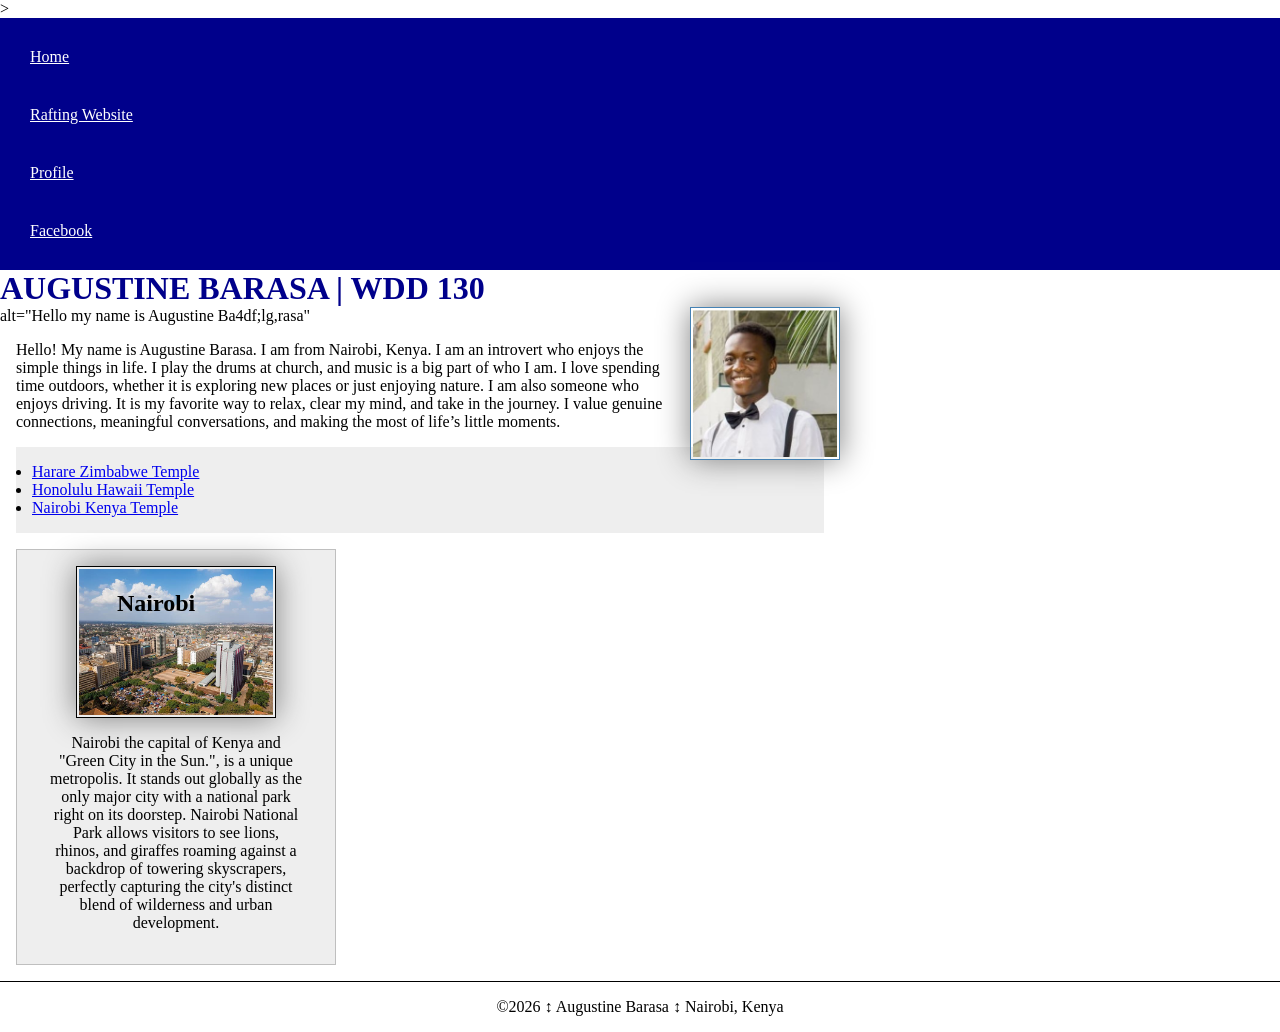
<file: index.html>
<!-- 17 July 2026 -->>
<!DOCTYPE html>
<html lang="en">

<head>
    <meta charset="UTF-8">
    <meta name="viewport" content="width=device-width, initial-scale=1.0">
    <title>WDD 130 | AUGUSTINE BARASA</title>
    <link rel="stylesheet" href="styles/styles.css">
    <meta name="description"
      content="A personal portfolio website for Augustine Barasa showcasing his dedication for projects and assignments for the WDD130 course">
    <meta name="author" content="Augustine Barasa">
</head>

<body>
    <header>
        <nav>
            <a href="#">Home</a>
            <a href="wwr/">Rafting Website</a>
            <a href="https://www.linkedin.com">Profile</a>
            <a href="https://www.facebook.com">Facebook</a>
        </nav>
    </header>
    <main>
        <h1>AUGUSTINE BARASA | WDD 130</h1>
        <img src="images/profile.jpg" alt="augustine" width="200">
        alt="Hello my name is Augustine Ba4df;lg,rasa"
        <p>Hello! My name is Augustine Barasa. I am from Nairobi, Kenya. I am an introvert who
            enjoys the simple things in life. I play the drums at church, and music is a big part of
            who I am. I love spending time outdoors, whether it is exploring new places or just
            enjoying nature. I am also someone who enjoys driving. It is my favorite way to relax,
            clear my mind, and take in the journey. I value genuine connections, meaningful
            conversations, and making the most of life’s little moments.</p>
        <ul class="box indent">
            <li><a href="https://www.churchofjesuschrist.org/temples/details/harare-zimbabwe-temple?lang=eng"
                  target="_blank">Harare Zimbabwe Temple</a></li>
            <li><a href="https://www.churchofjesuschrist.org/temples/details/honolulu-hawaii-temple?lang=eng"
                  target="_blank">Honolulu Hawaii Temple</a></li>
            <li><a href="https://www.churchofjesuschrist.org/temples/details/nairobi-kenya-temple?lang=eng"
                  target="_blank">Nairobi Kenya Temple</a></li>
        </ul>

    </main>
    <aside class="box">
        <h2>Nairobi</h2>
        <img src="images/nairobi-city.jpg" alt="nairobi city">
        <p>
            Nairobi the capital of Kenya and "Green City in the Sun.", is a unique metropolis. It
            stands
            out
            globally as the only major city with a national park right on its doorstep. Nairobi
            National
            Park
            allows visitors to see lions, rhinos, and giraffes roaming against a backdrop of
            towering
            skyscrapers, perfectly capturing the city's distinct blend of wilderness and urban
            development.
        </p>
    </aside>
    <footer>
        <p>©2026 ↕️ Augustine Barasa ↕️ Nairobi, Kenya</p>
    </footer>

</body>

</html>
</file>
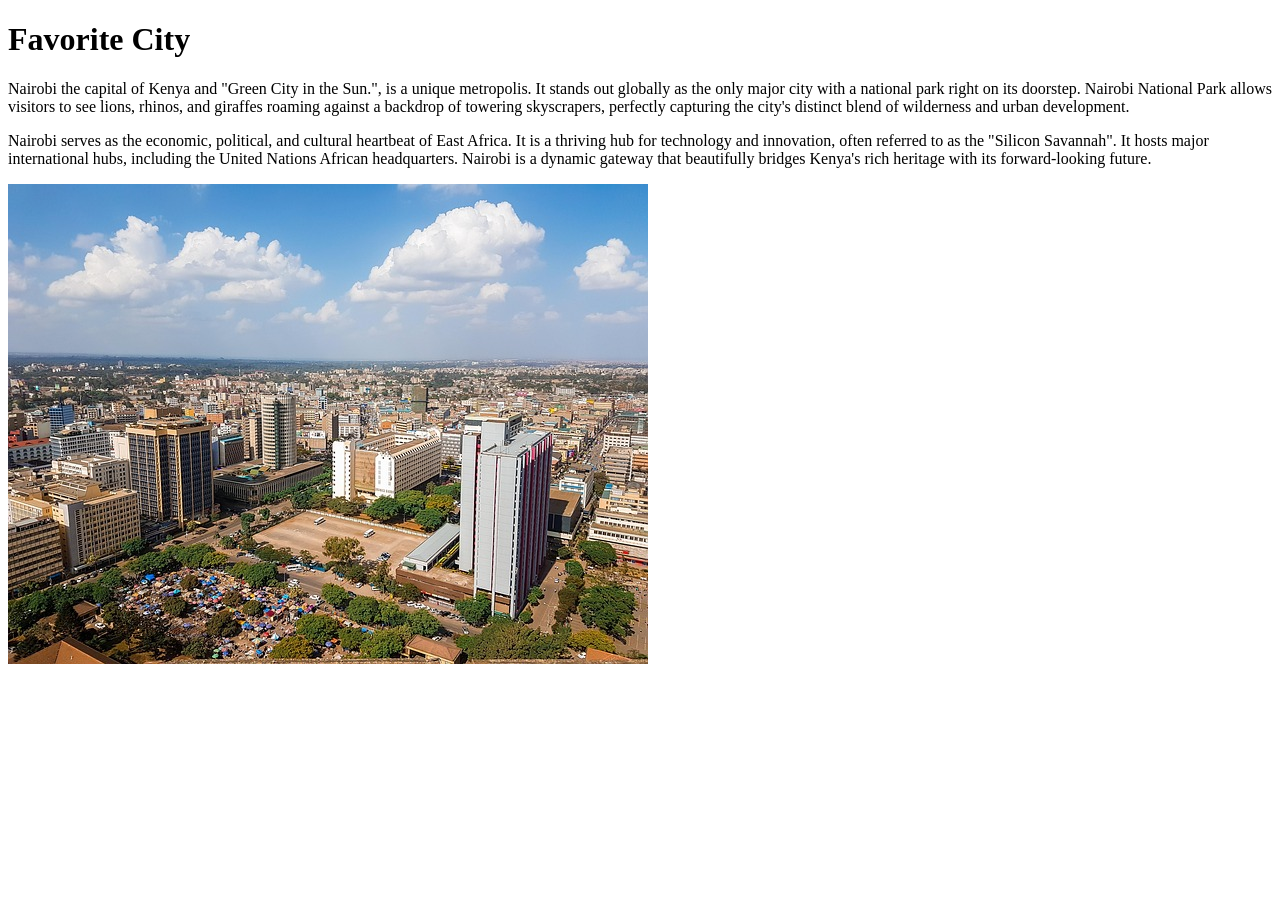
<file: week01/favorite-city.html>
<!DOCTYPE html>
<html lang="en">

<head>
    <meta charset="UTF-8">
    <meta name="viewport" content="width=device-width, initial-scale=1.0">
    <title>Document</title>
</head>

<body>
    <h1>Favorite City</h1>
    <p>Nairobi the capital of Kenya and "Green City in the Sun.", is a unique metropolis. It stands
        out
        globally as the only major city with a national park right on its doorstep. Nairobi National
        Park
        allows visitors to see lions, rhinos, and giraffes roaming against a backdrop of towering
        skyscrapers, perfectly capturing the city's distinct blend of wilderness and urban
        development.
    </p>

    <p>Nairobi serves as the economic, political, and cultural heartbeat of East Africa. It is a
        thriving
        hub for technology and innovation, often referred to as the "Silicon Savannah". It hosts
        major
        international hubs, including the United Nations African headquarters. Nairobi is a dynamic
        gateway
        that beautifully bridges Kenya's rich heritage with its forward-looking future.</p>

    <img src="images/nairobi city.jpg" alt="Nairobi city image">

</body>

</html>
</file>
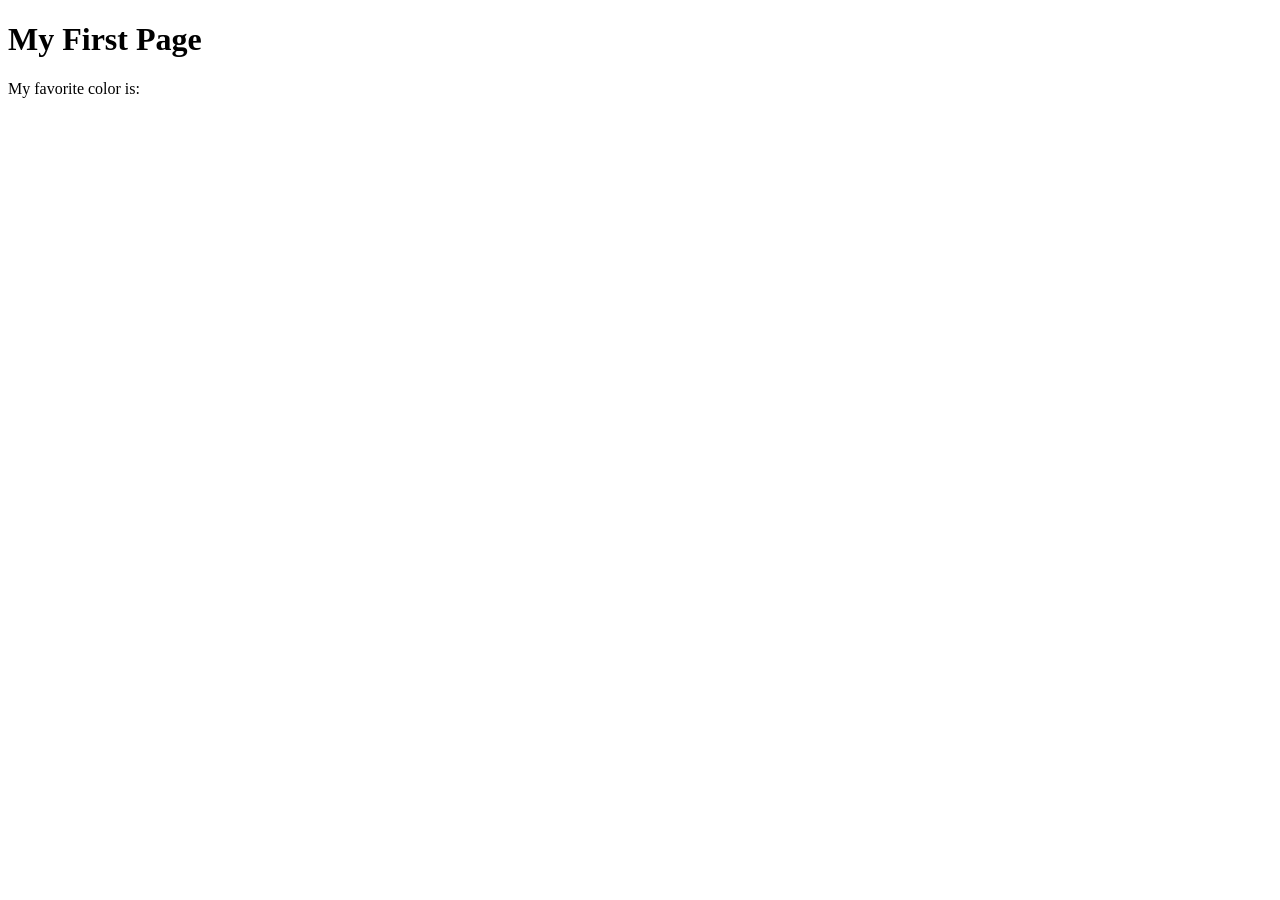
<file: week01/first-page.html>
<!DOCTYPE html>
<html lang="en">
<head>
    <meta charset="UTF-8">
    <meta name="viewport" content="width=device-width, initial-scale=1.0">
    <title>My First Page</title>
</head>
<body>
    <h1>My First Page</h1>
    <p>My favorite color is: </p>
</body>
</html>
</file>
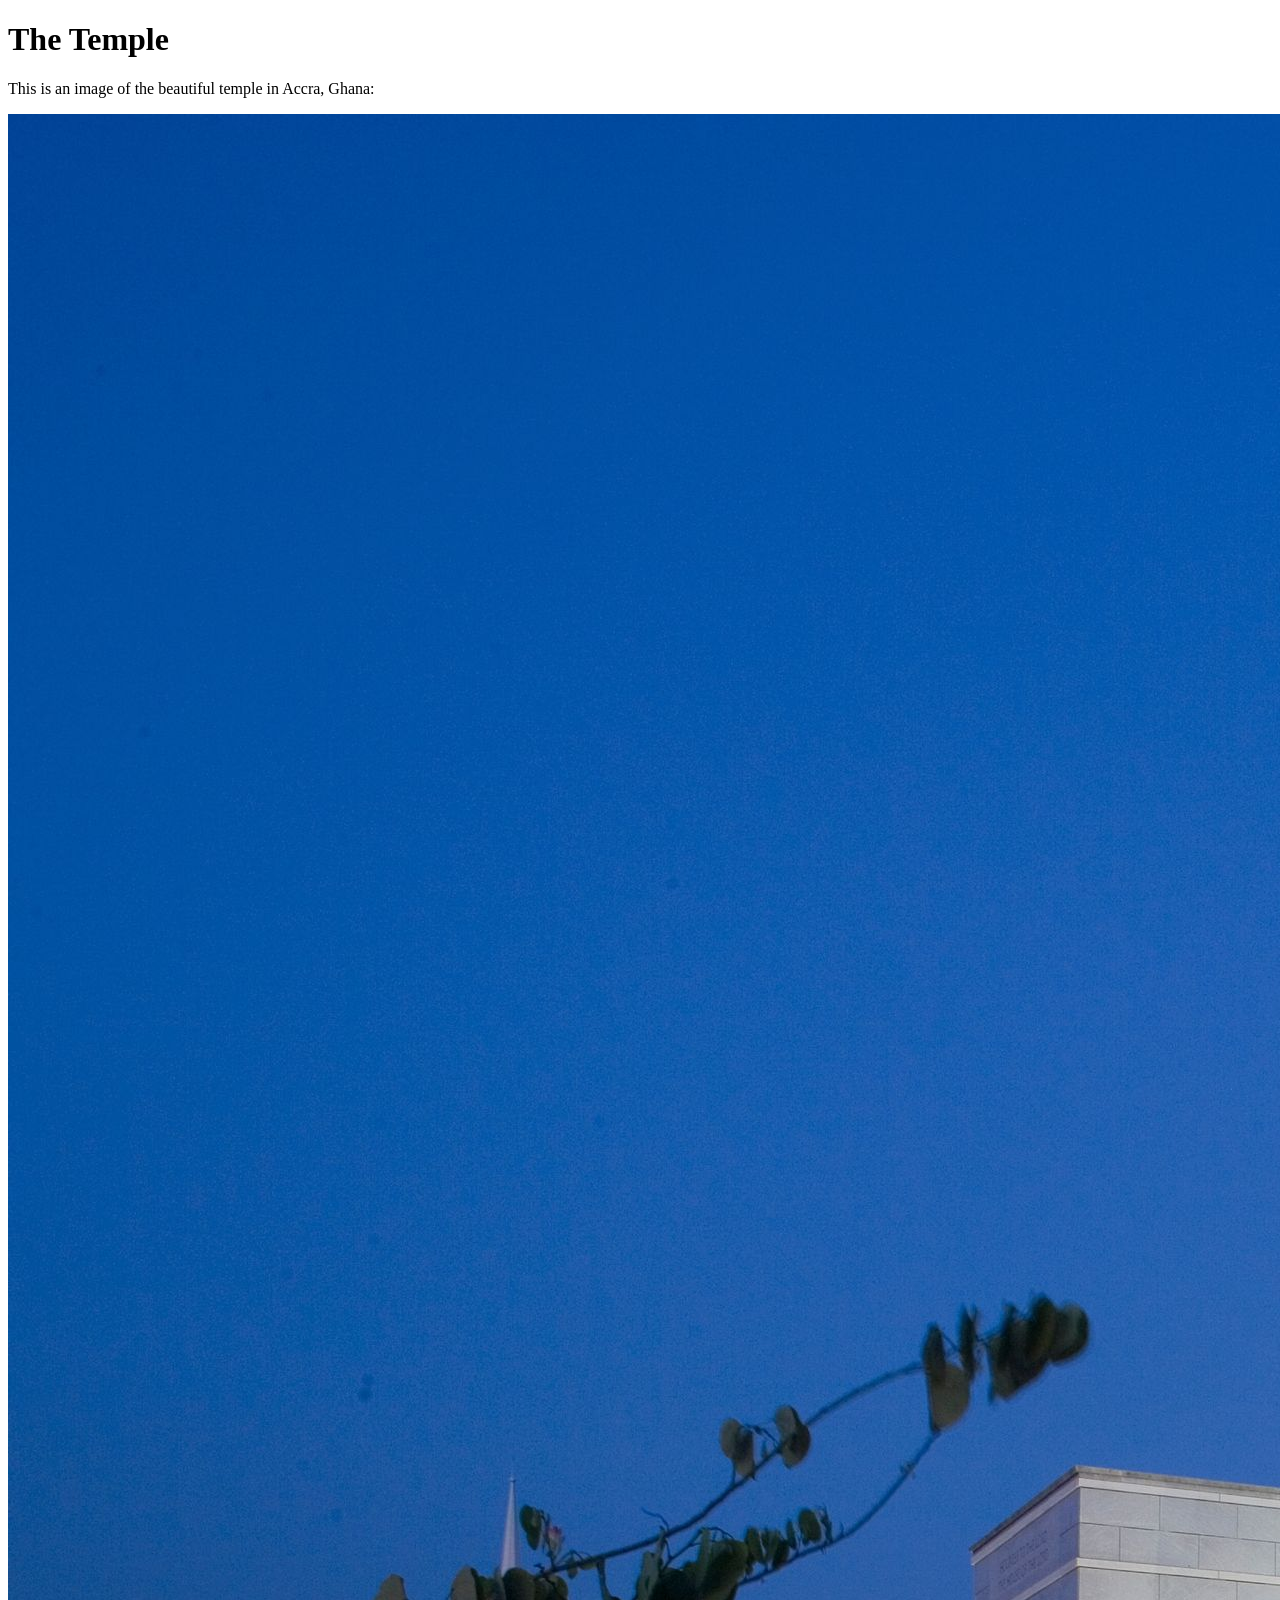
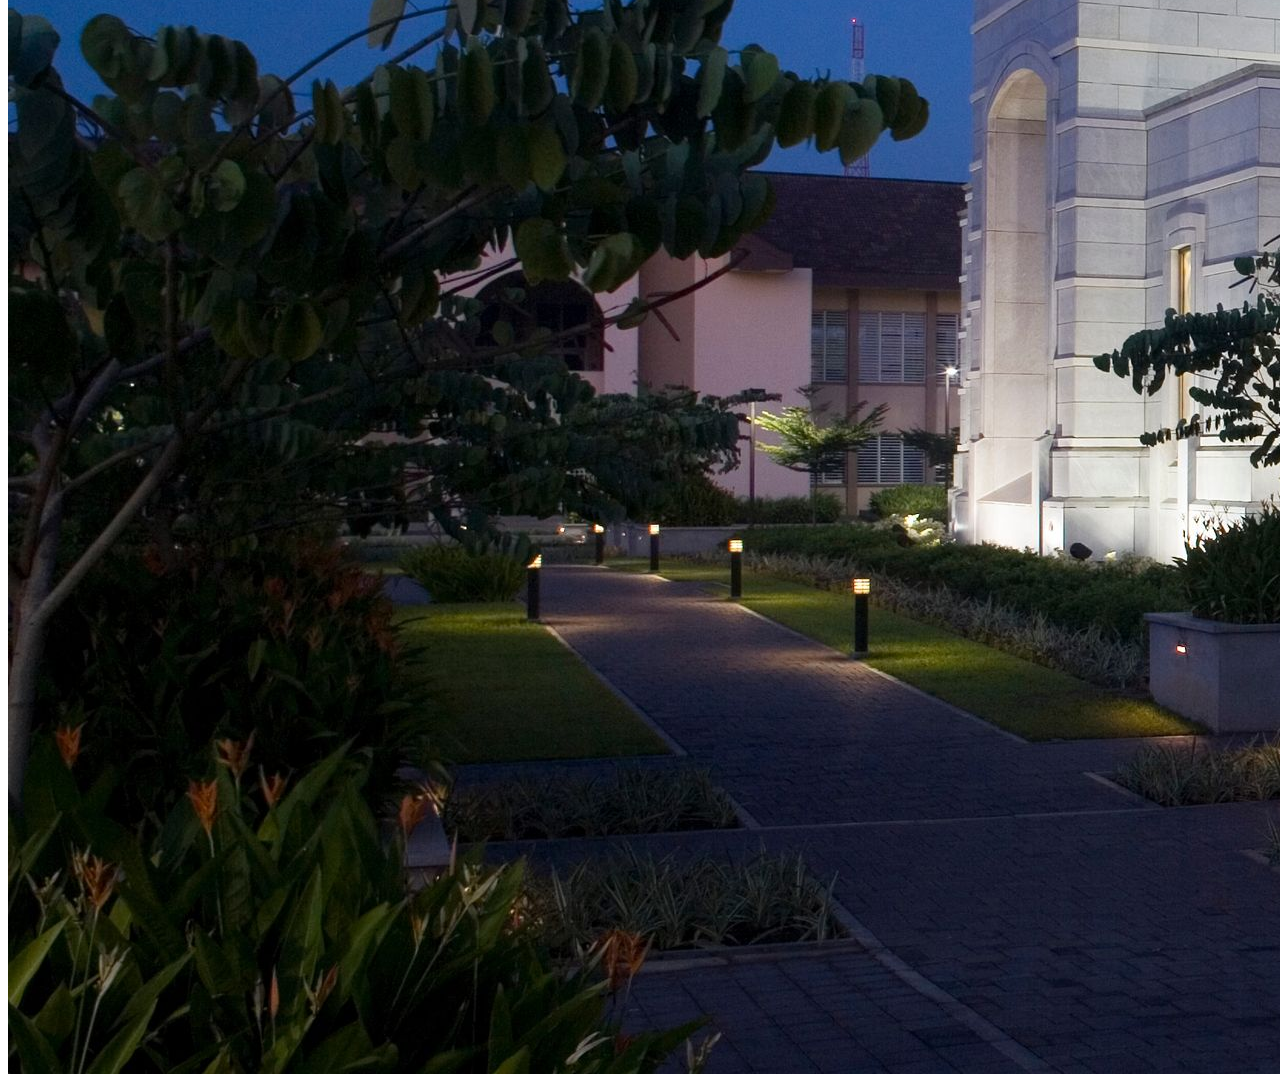
<file: week01/images.html>
<!DOCTYPE html>
<html lang="en">
<head>
    <meta charset="UTF-8">
    <meta name="viewport" content="width=device-width, initial-scale=1.0">
    <title>Temple Image</title>
</head>
<body>
    <h1>The Temple</h1>
    <p>This is an image of the beautiful temple in Accra, Ghana:</p>
    <img src="images/temple-large.jpeg" alt="The Accra Ghana Temple">
    
</body>
</html>
</file>
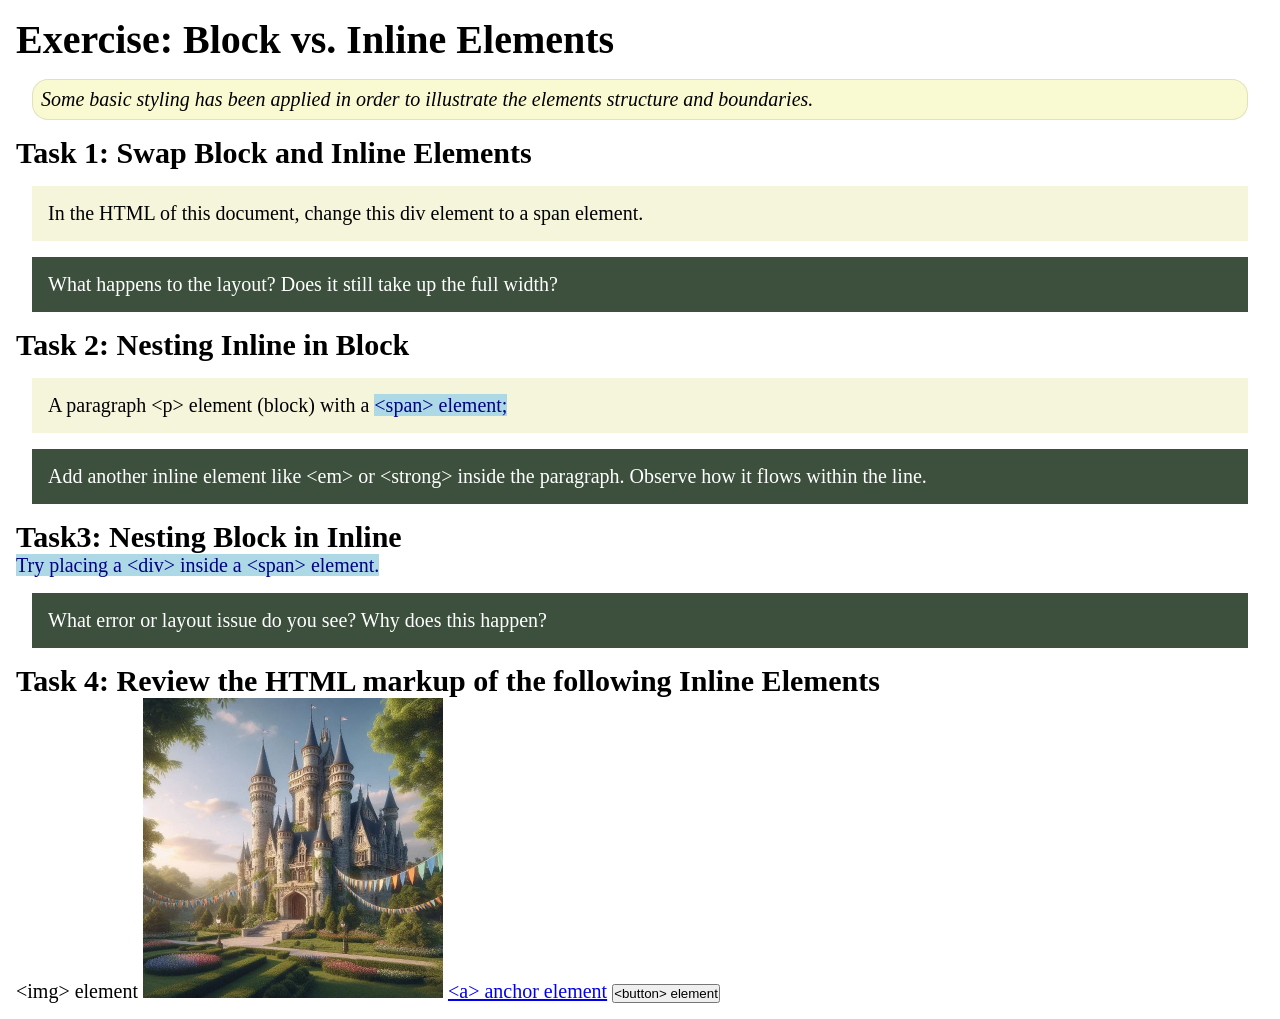
<file: week02/block-vs-inline.html>
<!DOCTYPE html>
<html lang="en">

<head>
    <meta charset="UTF-8">
    <meta name="viewport" content="width=device-width, initial-scale=1.0">
    <title>Exercise: Block vs. Inline Elements</title>
    <link rel="stylesheet" href="styles/block-vs-inline.css">
</head>

<body>
    <main>
        <h1>Exercise: Block vs. Inline Elements</h1>
        <p class="note">Some basic styling has been applied in order to illustrate the elements structure and
            boundaries.</p>

        <h2>Task 1: Swap Block and Inline Elements</h2>
        <div>In the HTML of this document, change this div element to a span element.</div>

        <p class="question">What happens to the layout? Does it still take up the full width?</p>

        <h2>Task 2: Nesting Inline in Block</h2>
        <p>A paragraph &lt;p&gt; element (block) with a <span>&lt;span&gt; element;</span></p>
        <p class="question">Add another inline element like &lt;em&gt; or &lt;strong&gt; inside the paragraph. Observe
            how it flows within the line.</p>

        <h2>Task3: Nesting Block in Inline</h2>
        <span>Try placing a &lt;div&gt; inside a &lt;span&gt; element.</span>
            <p class="question">What error or layout issue do you see? Why does this happen?</p>


            <h2>Task 4: Review the HTML markup of the following Inline Elements</h2>
        &lt;img&gt; element
        <img src="images/castle.webp" alt="placeholder image (images are inline)" width="300" height="300">
        <a href="https://churchofjesuschrist.org">&lt;a&gt; anchor element</a>
        <button type="button">&lt;button&gt; element</button>
    </main>
</body>

</html>
</file>
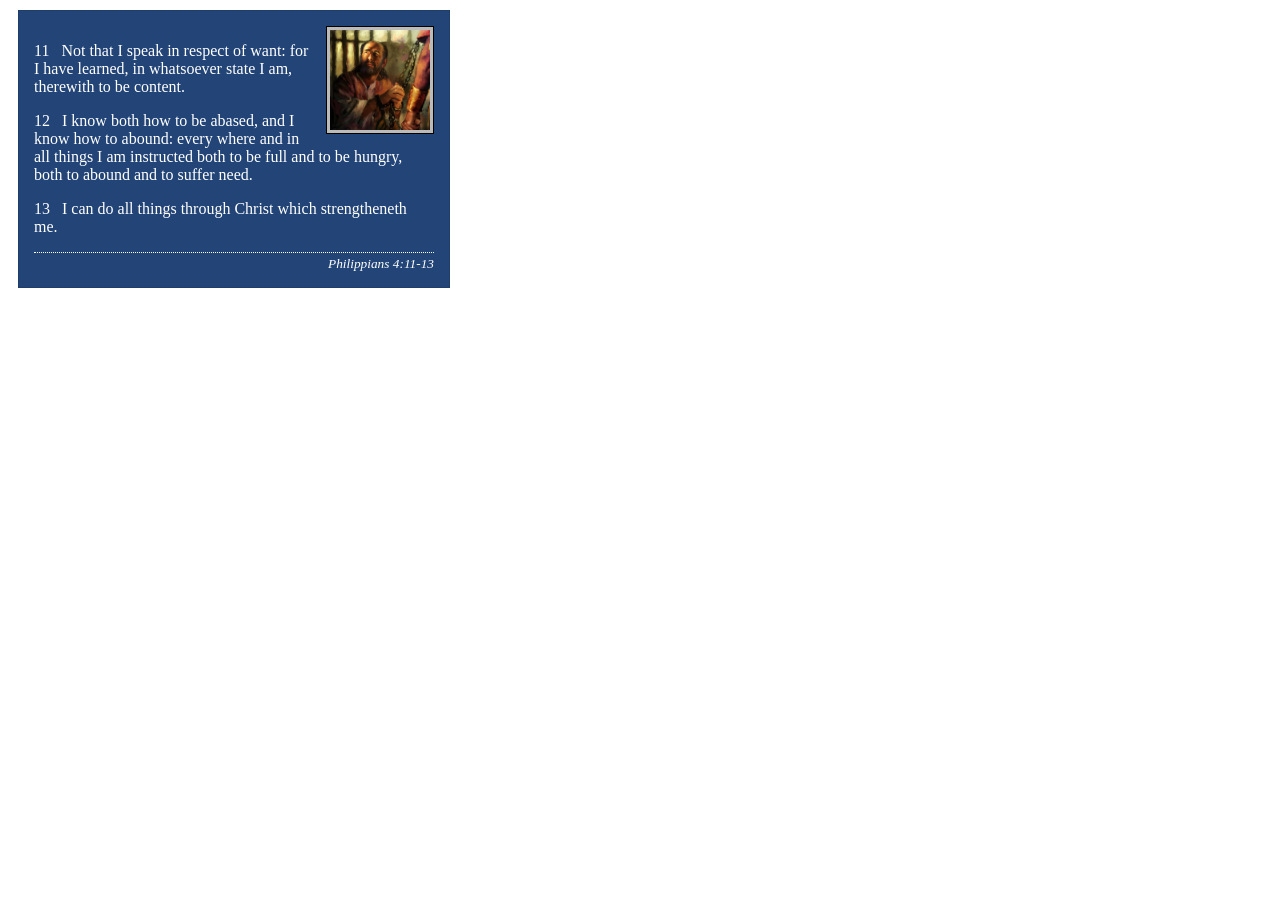
<file: week02/box-model-solution.html>
<!DOCTYPE html>
<html lang="en">
<head>
    <meta charset="UTF-8">
    <meta name="viewport" content="width=device-width, initial-scale=1.0">
    <title>Box Model Activity</title>
    <link rel="stylesheet" href="styles/box-model-solution.css">
</head>
<body>
    <main>
        <div class="callout">
            <img src="images/apostle-paul-imprisoned.webp" alt="Paul the Apostle - Imprisoned in Rome" width="200" height="200">
            <blockquote>
                <p>11 &nbsp; Not that I speak in respect of want: for I have learned, in whatsoever state I am, therewith to be content.</p>
                <p>12 &nbsp; I know both how to be abased, and I know how to abound: every where and in all things I am instructed both to be full and to be hungry, both to abound and to suffer need.</p>
                <p>13 &nbsp; I can do all things through Christ which strengtheneth me.</p>
            </blockquote>
            <cite>Philippians 4:11-13</cite>
        </div>
    </main>
</body>
</html>
</file>
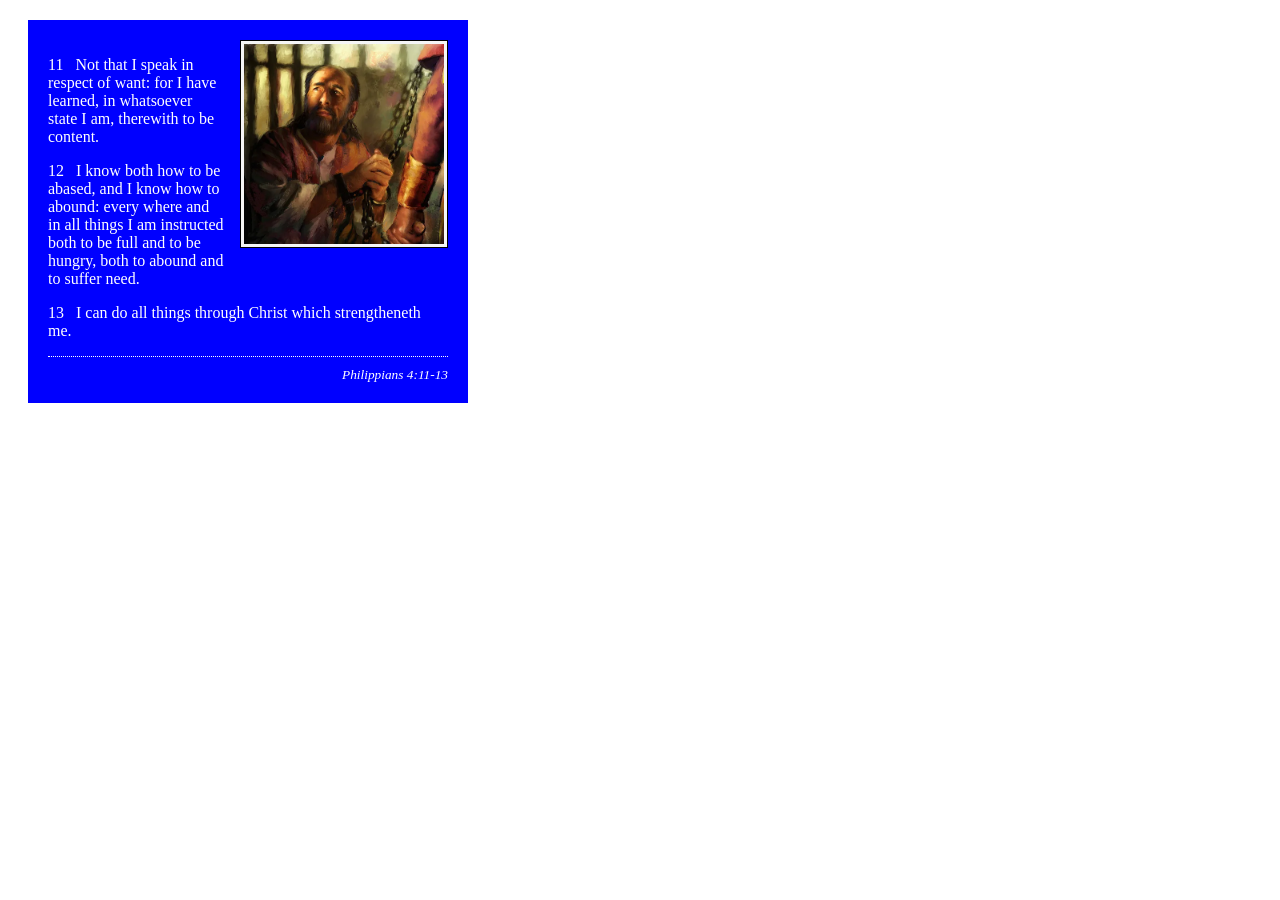
<file: week02/box-model.html>
<!DOCTYPE html>
<html lang="en">

<head>
    <meta charset="UTF-8">
    <meta name="viewport" content="width=device-width, initial-scale=1.0">
    <title>Box Model Activity</title>
    <link rel="stylesheet" href="styles/box-model.css">

</head>

<body>
    <main>
        <div class="callout">
            <img src="images/apostle-paul-imprisoned.webp"
              alt="Paul the Apostle - Imprisoned in Rome" width="200" height="200">
            <blockquote>
                <p>11 &nbsp; Not that I speak in respect of want: for I have learned, in whatsoever
                    state I am, therewith to be content.</p>
                <p>12 &nbsp; I know both how to be abased, and I know how to abound: every where and
                    in all things I am instructed both to be full and to be hungry, both to abound
                    and to suffer need.</p>
                <p>13 &nbsp; I can do all things through Christ which strengtheneth me.</p>
            </blockquote>
            <cite>Philippians 4:11-13</cite>
        </div>
    </main>
</body>

</html>
</file>
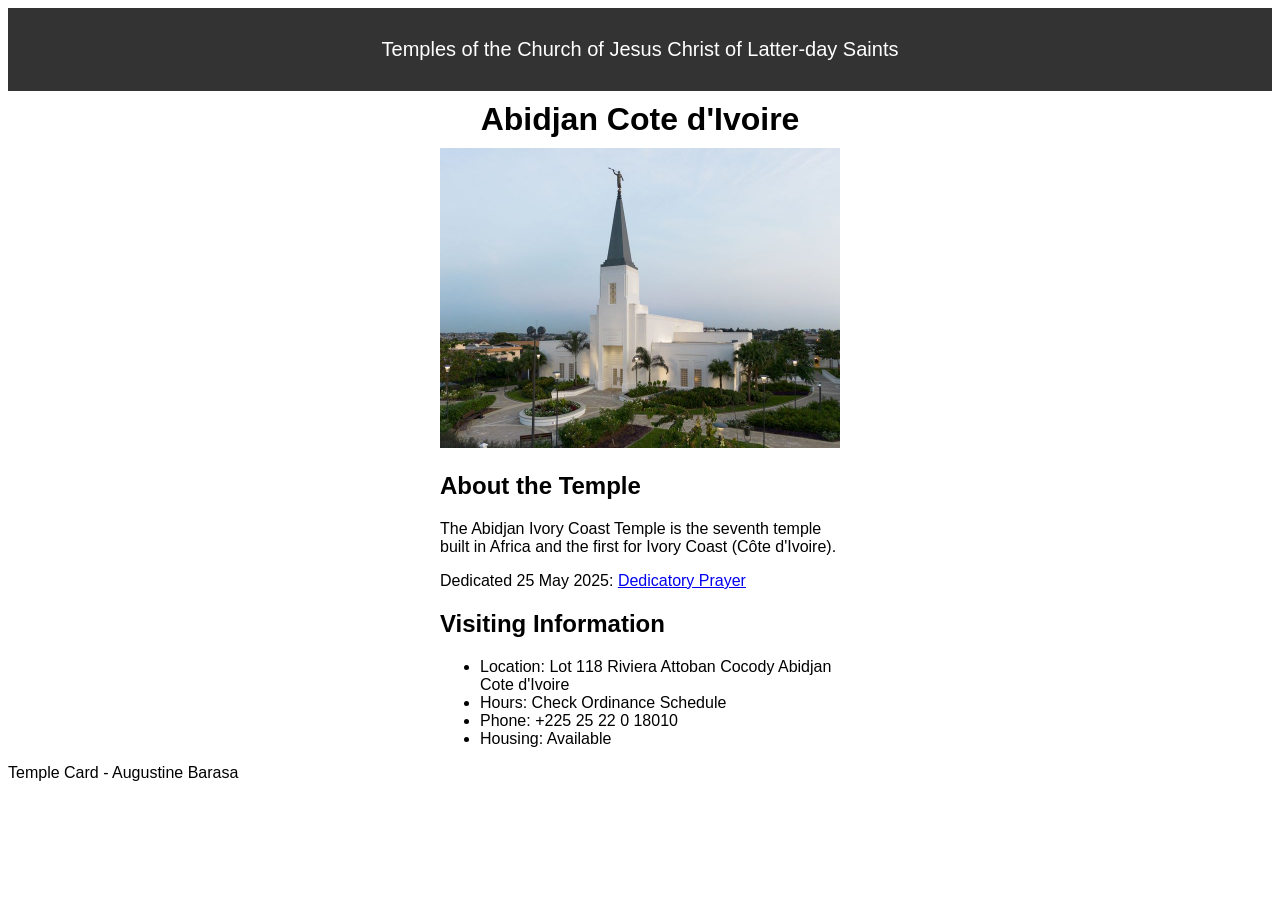
<file: week02/temple.html>
<!DOCTYPE html>
<html lang="en">

<head>
    <meta charset="UTF-8">
    <meta name="viewport" content="width=device-width, initial-scale=1.0">
    <title>Temple Card - Abidjan Cote d'Ivoire</title>
    <link rel="stylesheet" href="styles/temple.css">
</head>

<body>
    <header>
        <p>Temples of the Church of Jesus Christ of Latter-day Saints</p>
    </header>
    <main>
        <h1>Abidjan Cote d'Ivoire</h1>
        <picture>
            <img src="images/abidjan-ivory-coast.jpeg" alt="Abidjan Cote d'Ivoire Temple">
        </picture>
        <section>
            <h2>About the Temple</h2>
            <p>The Abidjan Ivory Coast Temple is the seventh temple built in Africa and the first
                for Ivory Coast (Côte
                d'Ivoire).</p>
            <p>Dedicated 25 May 2025: <a
                  href="https://www.churchofjesuschrist.org/temples/dedicatory-prayer/abidjan-ivory-coast-temple/2025-05-25?lang=eng"
                  target="_blank" rel="noopener noreferrer">Dedicatory Prayer</a></p>
        </section>
        <section>
            <h2>Visiting Information</h2>
            <ul>
                <li>Location: Lot 118 Riviera Attoban Cocody Abidjan Cote d'Ivoire</li>
                <li>Hours: Check Ordinance Schedule</li>
                <li>Phone: +225 25 22 0 18010</li>
                <li>Housing: Available</li>
            </ul>
        </section>
    </main>
    <footer>
        <p>Temple Card - Augustine Barasa</p>
    </footer>
</body>

</html>
</file>
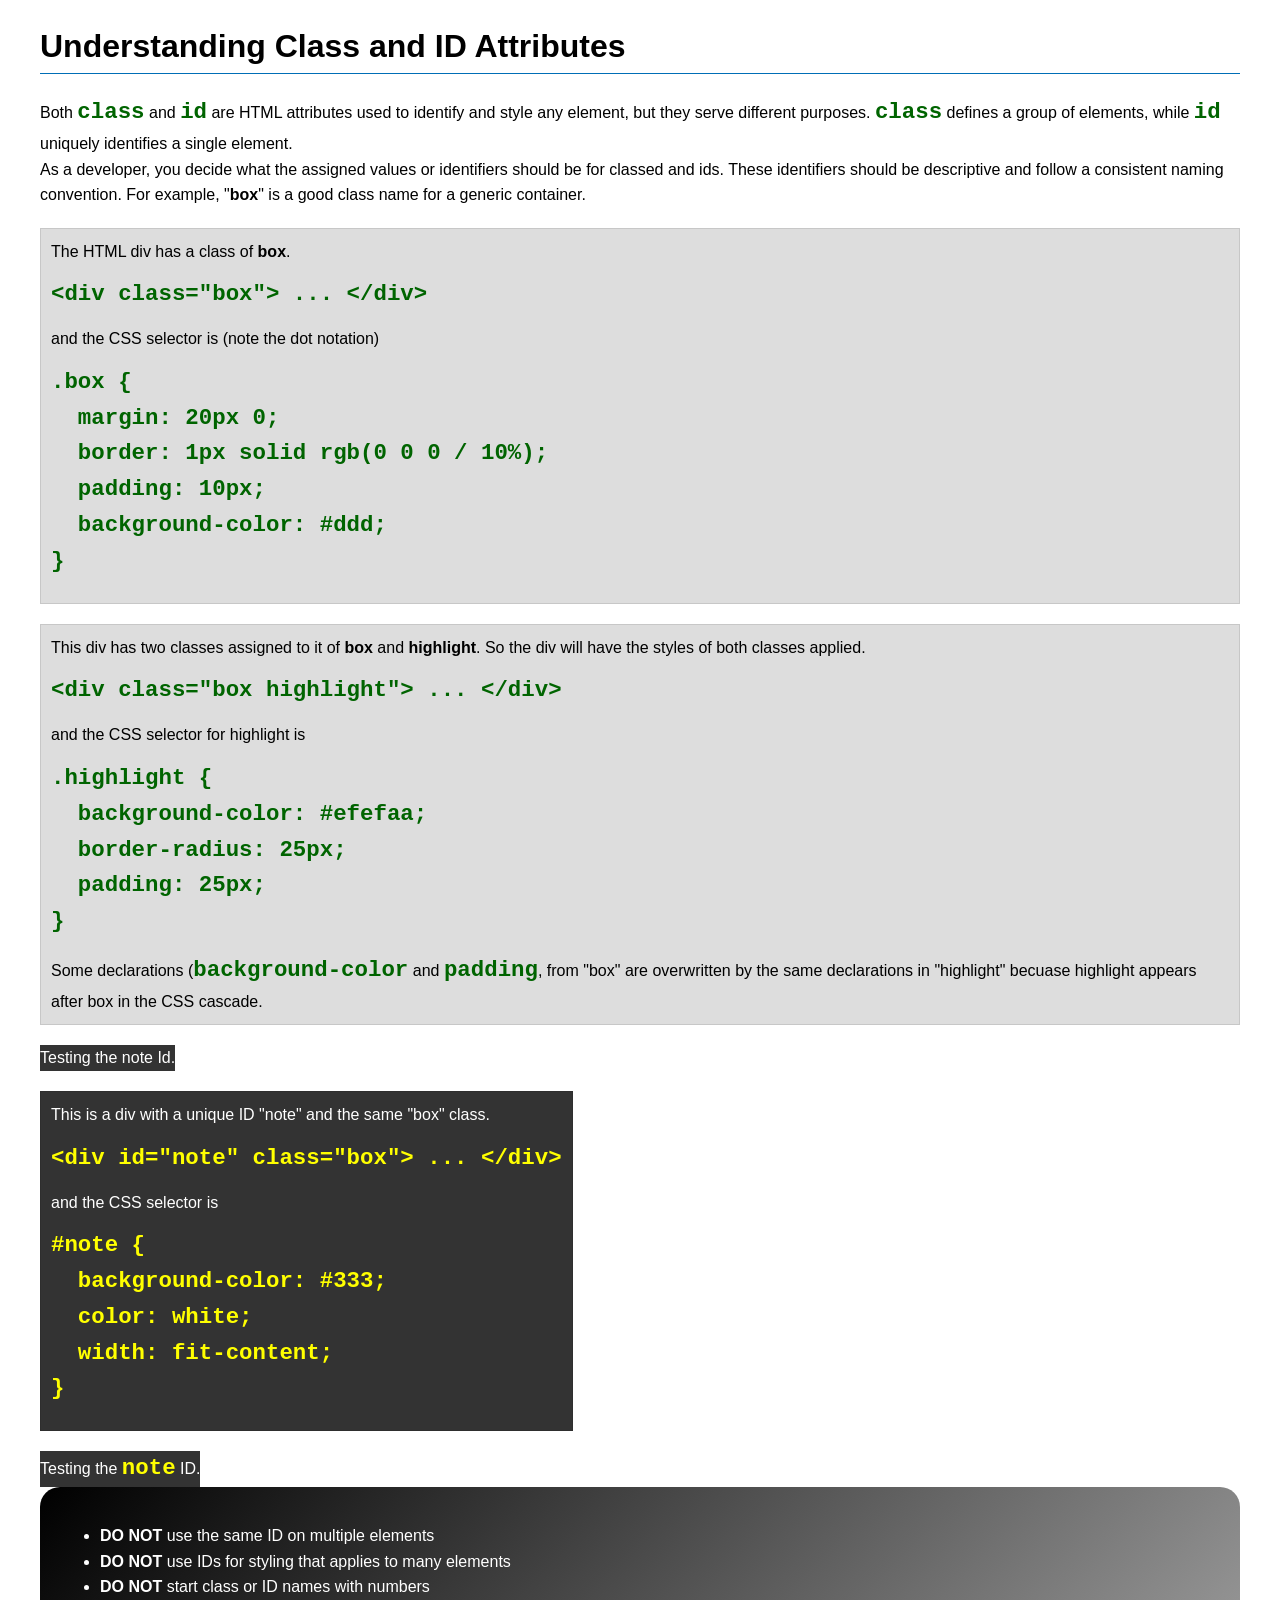
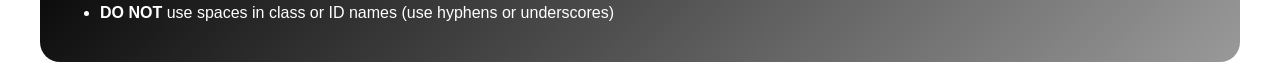
<file: week03/class-and-id.html>
<!DOCTYPE html>
<html lang="en">

<head>
    <meta charset="UTF-8">
    <meta name="viewport" content="width=device-width, initial-scale=1.0">
    <title>Class vs ID Attributes</title>
    <link rel="stylesheet" href="styles/class-and-id.css">
</head>

<body>
    <h1>Understanding Class and ID Attributes</h1>
    <p>Both <code>class</code> and <code>id</code> are HTML attributes used to identify and style
        any element, but they
        serve different purposes. <code>class</code> defines a group of elements, while
        <code>id</code> uniquely
        identifies a single element.
    </p>
    <p>As a developer, you decide what the assigned values or identifiers should be for classed and
        ids. These
        identifiers should be
        descriptive and follow a consistent naming convention. For example, "<strong>box</strong>"
        is a good class name
        for a generic container.</p>
    <div class="box">
        <p>The HTML div has a class of <strong>box</strong>.</p>
        <pre><code class="html">&lt;div class="box"&gt; ... &lt;/div&gt;</code></pre>
        and the CSS selector is (note the dot notation)
        <pre><code class="css">.box {
  margin: 20px 0;
  border: 1px solid rgb(0 0 0 / 10%);
  padding: 10px;
  background-color: #ddd; 
}</code></pre>
    </div>

    <div class="box">
        <p>This div has two classes assigned to it of <strong>box</strong> and
            <strong>highlight</strong>. So the div
            will have the styles of both classes applied.
        </p>
        <pre><code class="html">&lt;div class="box highlight"&gt; ... &lt;/div&gt;</code></pre>
        and the CSS selector for highlight is
        <pre><code class="css">.highlight {
  background-color: #efefaa;
  border-radius: 25px;
  padding: 25px;
}</code></pre>
        <p>Some declarations (<code>background-color</code> and <code>padding</code>, from "box" are
            overwritten by the same declarations in "highlight" becuase highlight appears after box
            in the CSS cascade.</p>
    </div>

    <div id="note">
        <p>Testing the note Id.</p>
    </div>

    <div id="note" class="box">
        <p>This is a div with a unique ID "note" and the same "box" class.</p>
        <pre><code class="html">&lt;div id="note" class="box"&gt; ... &lt;/div&gt;</code></pre>
        and the CSS selector is
        <pre><code class="css">#note {
  background-color: #333;
  color: white;
  width: fit-content;
}</code></pre>
    </div>

    <div id="note">
        <p>Testing the <code>note</code> ID.</p>
    </div>

    <section id="best-practice">
        <ul>
            <li><strong>DO NOT</strong> use the same ID on multiple elements</li>
            <li><strong>DO NOT</strong> use IDs for styling that applies to many elements</li>
            <li><strong>DO NOT</strong> start class or ID names with numbers</li>
            <li><strong>DO NOT</strong> use spaces in class or ID names (use hyphens or underscores)
            </li>
        </ul>
    </section>


</body>

</html>
</file>
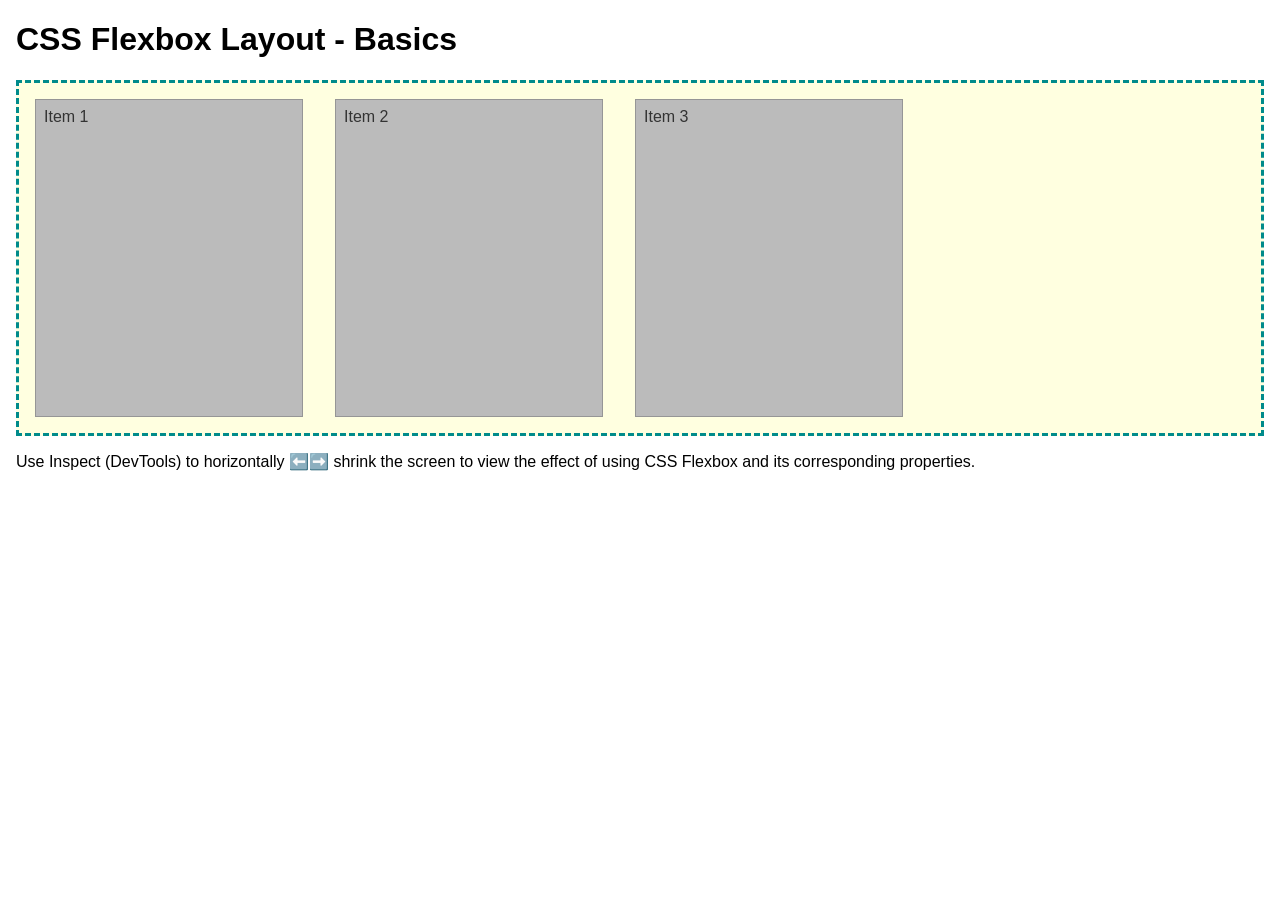
<file: week04/flexbox-layout.html>
<!DOCTYPE html>
<html lang="en">
<head>
    <meta charset="UTF-8">
    <meta name="viewport" content="width=device-width, initial-scale=1.0">
    <title>CSS Flexbox Layout - Basics</title>
    <link rel="stylesheet" href="styles/flexbox.css">
</head>
<body>
    <main>
        <h1>CSS Flexbox Layout - Basics</h1>
        <div class="flex-container">
            <div class="flex-item item1">Item 1</div>
            <div class="flex-item item2">Item 2</div>
            <div class="flex-item item3">Item 3</div>
        </div>
        <p>Use Inspect (DevTools) to horizontally ⬅️➡️ shrink the screen to view the effect of using CSS Flexbox and its corresponding properties.</p>
    </main>
</body>
</html>
</file>
<file: styles/styles.css>
* {
    margin: 0;
    padding: 0;
    box-sizing: border-box;
}

body {
    font-size: 16px;
    font-family: 'Times New Roman', Times, serif;
}

nav {
    background-color: darkblue;
    padding: 10px;
}

nav a {
    color: white;
    display: block;
    padding: 20px;
}

h1 {
    color: darkblue;
}

img {
    width: 150px;
    height: auto;
    border: 1pt solid black;
    padding: 2px;
    box-shadow: 0 0 30px gray;
}

p {
    padding: 0;
}

main {
    max-width: 840px;
    ;
}

aside {
    width: 20rem;
    margin: 1rem;
    border: 1px solid rgb(0 0 0 / 0.2);
    /* 1️⃣ */
    padding: 1rem;
    background-color: #eee;
    color: #333;
    text-align: center;
    position: relative;
}

aside img {
    width: 200px;
    height: auto;
}

aside h2 {
    position: absolute;
    top: 40px;
    left: 100px;
}

main img {
    width: 150px;
    height: auto;
    border: 1px solid steelblue;
    padding: 2px;
    box-shadow: 0 0 30px gray;
    float: right;
    margin: 0 0 1rem 1rem;
}

p {
    padding: 0;
    margin: 1rem;
}

footer {
    margin-top: 15px;
    border-top: 1px solid #000;
    text-align: center;
}

/* Class selectors */

.box {
    margin: 1rem;
    border: 1px solid rgba(red, green, blue, alpha);
    padding: 1rem;
    background-color: #eee;
    color: #000;
}

.indent {
    padding-left: 1rem;
}
</file>
<file: week02/styles/block-vs-inline.css>
* {
    margin: 0;
    padding: 0;
}

body {
    font-size: 20px;
    margin: 1rem;
}

p,
div {
    background-color: beige;
    margin: 1rem;
    padding: 1rem;
}

span {
    color: navy;
    background-color: lightblue;
}

code {
    margin: 0;
    padding: 0;
    color: green;
    font-size: 1.2rem;
}

.note {
    font-style: italic;
    background-color: lightgoldenrodyellow;
    border-radius: 1rem;
    border: 1px solid rgb(0 0 0 / 10%);
    margin: 1rem;
    padding: .5rem;
}

.question {
    background-color: #3d503d;
    color: #fff;
}
</file>
<file: week02/styles/box-model-solution.css>
.callout {
    max-width: 400px;
    margin: 10px;
    border: 1px solid rgba(0, 0, 0, .1);
    padding: 15px;
    background-color: #247;
    color: #fff;
}

.callout img {
    float: right;
    margin: 0 0 10px 15px;
    border: 1px solid #000;
    padding: 3px;
    background-color: #bbb;
    width: 100px;
    height: auto;

}

blockquote {
    margin: 0;
}

cite {
    display: block;
    border-top: 1px dotted #fff;
    padding-top: 3px;
    text-align: right;
    font-size: smaller;
}
</file>
<file: week02/styles/box-model.css>
.callout {
    max-width: 400px;
    margin: 20px;
    border: 1px solid rgb(0, 0, 0 / 0.1);
    padding: 20px;
    background-color: blue;
    color: white
}

.callout img {
    float: right;
    margin: 0 0 10px 15px;
    border: 1px solid black;
    padding: 3px;
    background-color: whitesmoke;
    width: 15 0px;
    height: auto;
}

blockquote {
    margin: 0;
}

cite {
    display: block;
    border-top: 1px dotted white;
    padding-top: 10px;
    text-align: right;
    font-size: smaller;
}
</file>
<file: week02/styles/temple.css>
body {
    font-family: arial, times;
    line-height: normal;
}

header {
    background-color: #333;
    color: white;
    padding: 10px 15px;
    text-align: center;
    font-size: 20px;
}

main {
    width: 400px;
    margin: 0 auto;
}

h1 {
    margin: 10px;
    text-align: center;
}

h2 {}

img {
    width: 100%;
    height: auto;
}

footer {}
</file>
<file: week03/styles/class-and-id.css>
body {
    font-family: Arial, sans-serif;
    line-height: 1.6;
    margin: 0;
    padding: 0 40px;
}

h1 {
    border-bottom: 1px solid rgb(0 110 182);
    padding-bottom: 0;
}



p {
    margin: 0;
}

code {
    color: darkgreen;
    font-weight: 700;
    font-size: 1.4rem;
}

/* Class examples - can be reused */

.box {
    margin: 20px 0;
    border: 1px solid rgb(0 0 0 / 10%);
    padding: 10px;
    background-color: #ddd; /* this is shorthand for #dddddd */
}

.highlight {
    background-color: #efefaa;
    border-radius: 25px;
    padding: 25px;
}

/* ID examples - should be unique */

#note {
    background-color: #333;
    color: white;
    width: fit-content;
}

#note code {
    color: yellow;
}

#best-practice {
    background: linear-gradient(135deg, #000 0%, #999 100%);
    color: white;
    border-radius: 20px;
    padding: 20px
}
</file>
<file: week04/styles/flexbox.css>
body {
    font-family: Helvetica, Arial, sans-serif;
    margin: 1rem;
}

.flex-container {
    border: 3px dashed darkcyan;
    background-color: lightyellow;
    display: flex;
    flex-wrap: wrap;
}

.flex-item {
    width: 250px;
    margin: 1rem;
    border: 1px solid rgb(0 0 0 / 20%);
    padding: 0.5rem;
    background-color: #bbb;
    color: #333;
}

.item1 {
    min-height: 100px;
}

.item2 {
    min-height: 200px;
}

.item3 {
    min-height: 300px;
}
</file>
